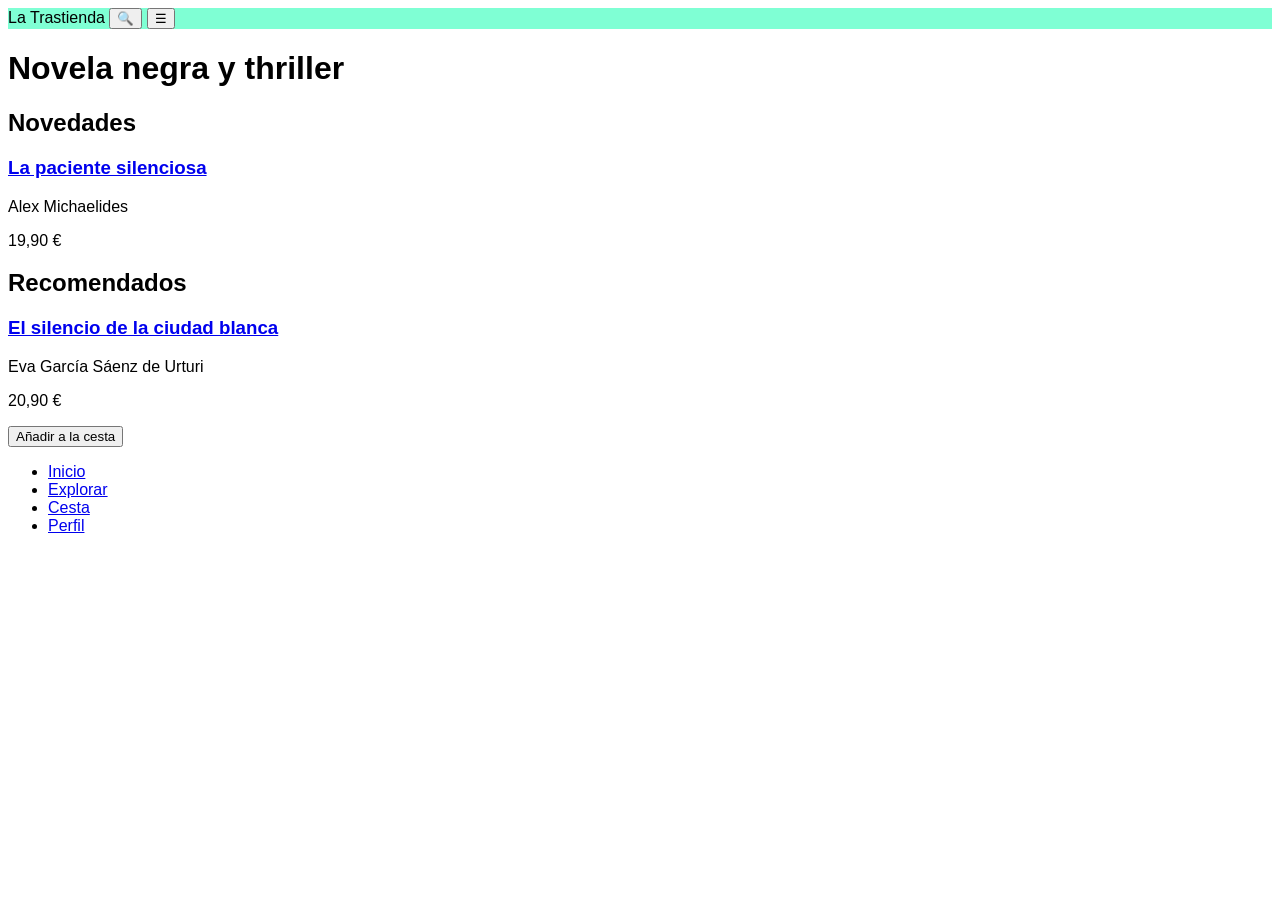
<file: index.html>
<!DOCTYPE html>
<html lang="en">
<head>
    <meta charset="UTF-8">
    <meta name="viewport" content="width=device-width, initial-scale=1.0">
    <link rel="stylesheet" href="css/estilos.css">
    <title>Inicio</title>
</head>
<body>
  <header>
    <a href="index.html">La Trastienda</a>
    <button type="button" aria-label="Buscar">🔍</button>
    <button type="button" aria-label="Abrir menú">☰</button>
  </header>

  <main>
    <h1>Novela negra y thriller</h1>

    <section>
      <h2>Novedades</h2>
      <article>
        <h3><a href="detalle.html">La paciente silenciosa</a></h3>
        <p>Alex Michaelides</p>
        <p>19,90 €</p>
      </article>
      <!-- más tarjetas -->
    </section>

    <section>
      <h2>Recomendados</h2>
      <article>
        <h3><a href="detalle.html">El silencio de la ciudad blanca</a></h3>
        <p>Eva García Sáenz de Urturi</p>
        <p>20,90 €</p>
        <button type="button">Añadir a la cesta</button>
      </article>
      <!-- más tarjetas -->
    </section>
  </main>

  <nav aria-label="Secciones de la app">
    <ul>
      <li><a href="index.html" aria-current="page">Inicio</a></li>
      <li><a href="explorar.html">Explorar</a></li>
      <li><a href="carrito.html">Cesta</a></li>
      <li><a href="perfil.html">Perfil</a></li>
    </ul>
  </nav>
</body>
</file>
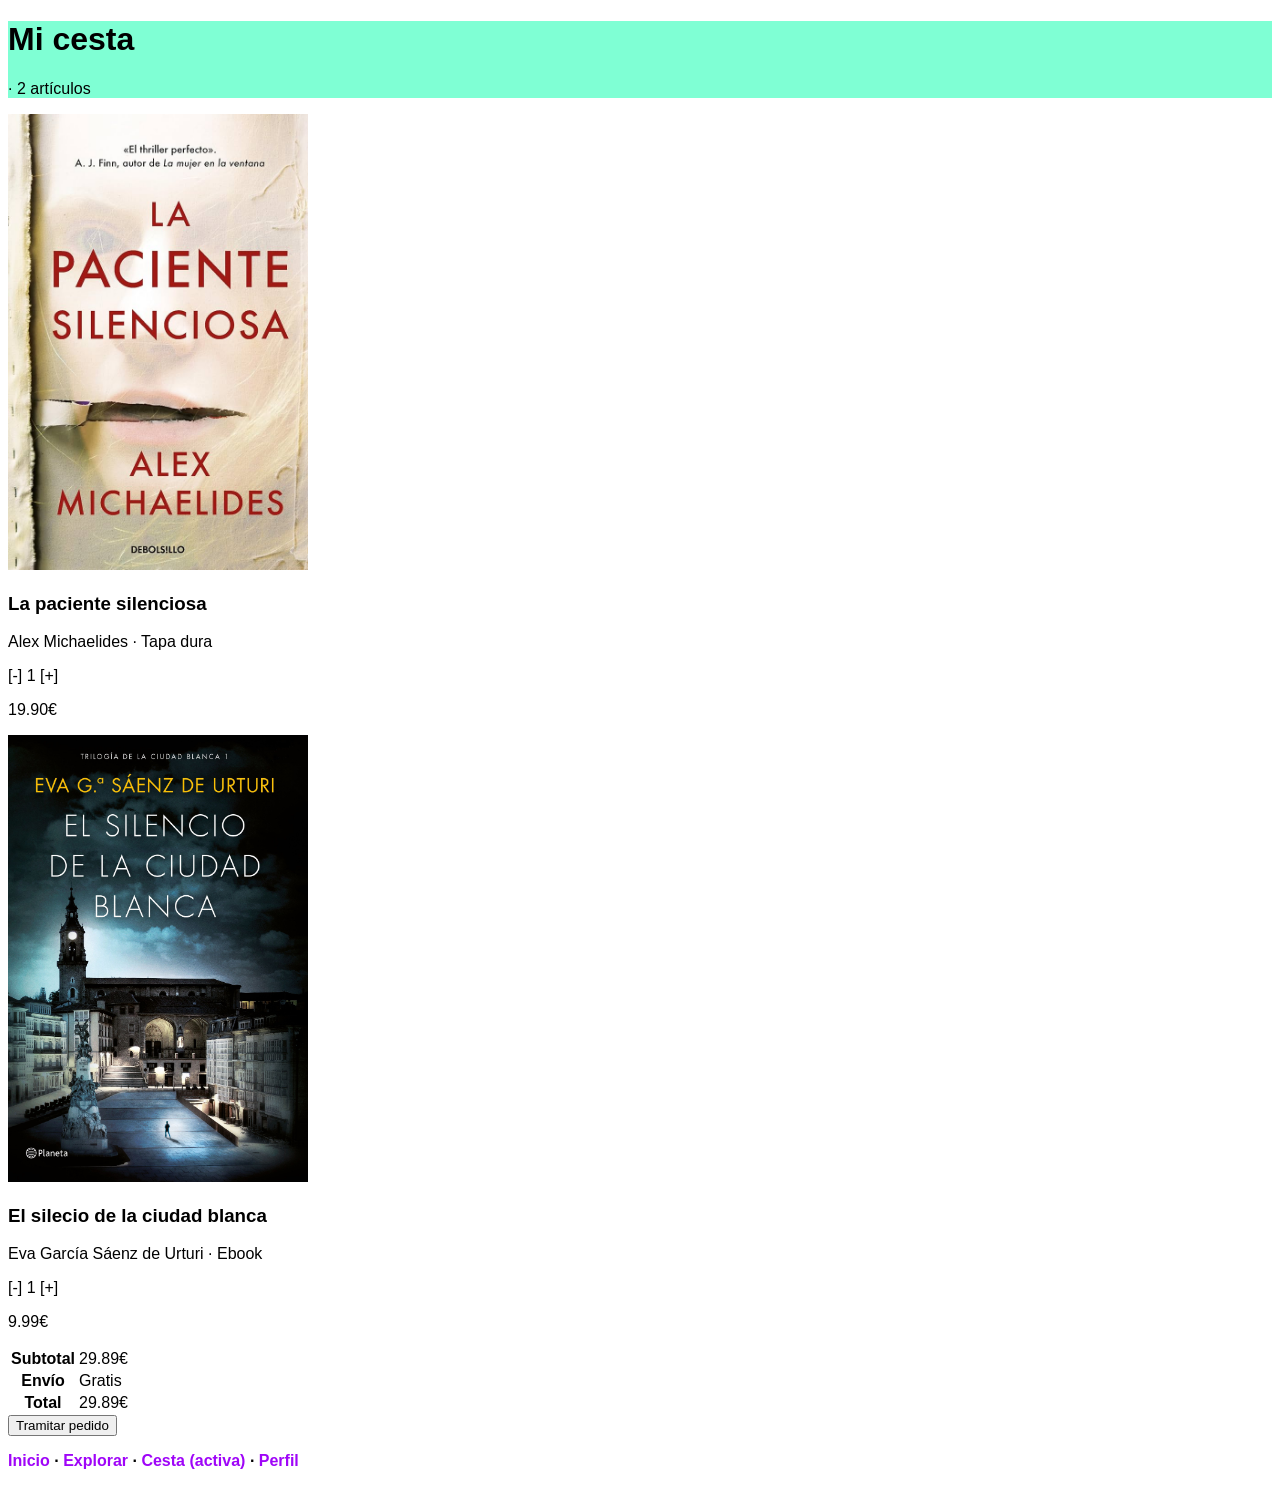
<file: carrito.html>
<!DOCTYPE html>
<html lang="en">
<head>
    <meta charset="UTF-8">
    <meta name="viewport" content="width=device-width, initial-scale=1.0">
    <link rel="stylesheet" href="css/estilos.css">
    <title>Carrito</title>
</head>
<body>
    <header>
        <h1>Mi cesta</h1>
        <p> · 2 artículos</p>
    </header>

    <div>
        <img src="./images/LaPacienteSilenciosa.jpg" alt="" style="max-width: 300px;">
        <div>
            <h3>La paciente silenciosa</h3>
            <p>Alex Michaelides · Tapa dura</p>
            <div>
                <p>[-] 1 [+]</p>
                <p>19.90€</p>
            </div>
        </div>
    </div>
    <div>
        <img src="./images/ElSilencioDeLaCiudadBlanca.jpg" alt="" style="max-width: 300px;">
        <div>
            <h3>El silecio de la ciudad blanca</h3>
            <p>Eva García Sáenz de Urturi · Ebook</p>
            <div>
                <p>[-] 1 [+]</p>
                <p>9.99€</p>
            </div>
        </div>
    </div>

    <table>
        <tr>
            <th>Subtotal</th>
            <td>29.89€</td>
        </tr>
        <tr>
            <th>Envío</th>
            <td>Gratis</td>
        </tr>
        <tr>
            <th>Total</th>
            <td>29.89€</td>
        </tr>
    </table>
    <button>Tramitar pedido</button>
    <footer>
        <p><b><a href="./index.html/">Inicio</a> · <a href="./explorar.html/">Explorar</a> · <a href="./carrito.html">Cesta (activa) </a> · <a href="./perfil.html/">Perfil</a></b></p>
    </footer>
</body>
</html>
</file>
<file: css/estilos.css>
body{
    font-family: Arial, Helvetica, sans-serif;
    color:black;
}
header{
    background-color: aquamarine;
}
header a{
    color: black;
    text-decoration: none;
}
footer a{
    color: rgb(159, 5, 248);
    text-decoration: none;
}
</file>
